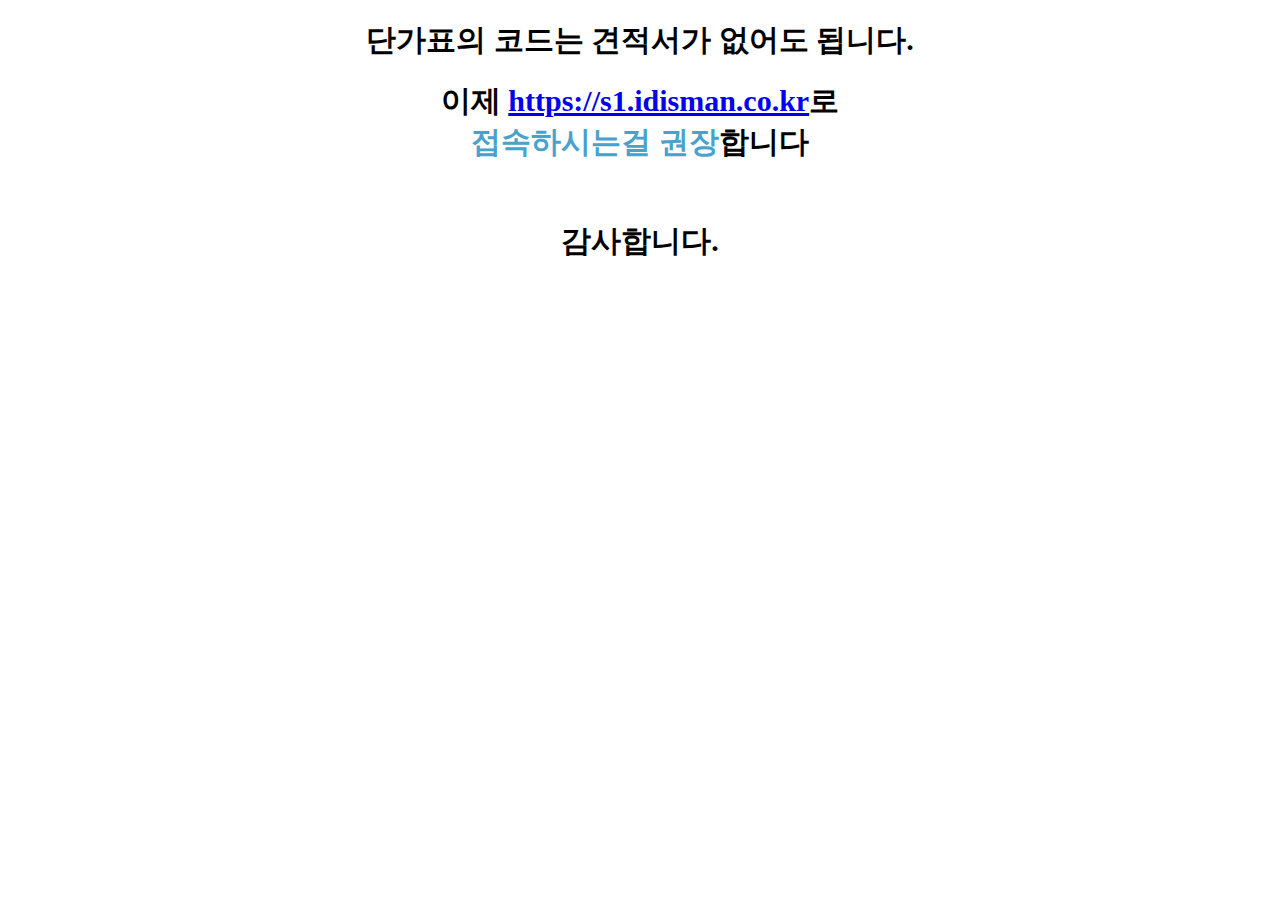
<file: index.html>
<!doctype html>
<html lang="kr">
  <head>
    <!--
  <meta http-equiv="refresh" content="1.5; url=https://s1.idisman.co.kr/"> 
    바로 이동할 주소를 넣어준다 -->

    <meta charset="utf-8">
    <meta name="viewport" content="width=device-width, initial-scale=1">
    <meta name="description" content="">
    <meta name="author" content="Mark Otto, Jacob Thornton, and Bootstrap contributors">
    <meta name="generator" content="Hugo 0.101.0">
    <title>IDIS CODE LIST</title>
      <!-- Google tag (gtag.js) -->
      <script async src="https://www.googletagmanager.com/gtag/js?id=G-YG6VNYDS13"></script>
      <script>
        window.dataLayer = window.dataLayer || [];
        function gtag(){dataLayer.push(arguments);}
        gtag('js', new Date());      
        gtag('config', 'G-YG6VNYDS13');
      </script>

    <link rel="canonical" href="https://getbootstrap.com/docs/5.2/examples/pricing/">
    <link href="https://cdn.jsdelivr.net/npm/bootstrap@5.2.0/dist/css/bootstrap.min.css" rel="stylesheet" integrity="sha384-gH2yIJqKdNHPEq0n4Mqa/HGKIhSkIHeL5AyhkYV8i59U5AR6csBvApHHNl/vI1Bx" crossorigin="anonymous">
    
    <!-- 애드센스 추가     -->
    <script async src="https://pagead2.googlesyndication.com/pagead/js/adsbygoogle.js?client=ca-pub-6888327463552935"
     crossorigin="anonymous"></script>
  </head>

  <body>
    <h1>단가표의 코드는 견적서가 없어도 됩니다.</h1>
    <h1>이제 <a href="https://s1.idisman.co.kr">
      https://s1.idisman.co.kr</a>로 <br><span>접속하시는걸 권장</span>합니다</h1>
    <br>
    <h3>감사합니다.</h3>

    <script async src="https://pagead2.googlesyndication.com/pagead/js/adsbygoogle.js?client=ca-pub-8897088904894526"
     crossorigin="anonymous"></script>

    <style>
      h1 {
        text-align: center;
        font-size: 30px;
        font-weight: bold;
        margin-top: 20px;
      }
      h3 {
        text-align: center;
        font-size: 30px;
        margin-top: 20px;
      }
      span {
        color: rgb(73, 162, 205);
      }


      @media screen and (max-width: 412px) {
        h1 {
          font-size: 25px;
        }
        h3 {
          font-size: 25px;
          margin-top: 20px;
        }
      }
    </style>
    
  </body>
</html>
</file>
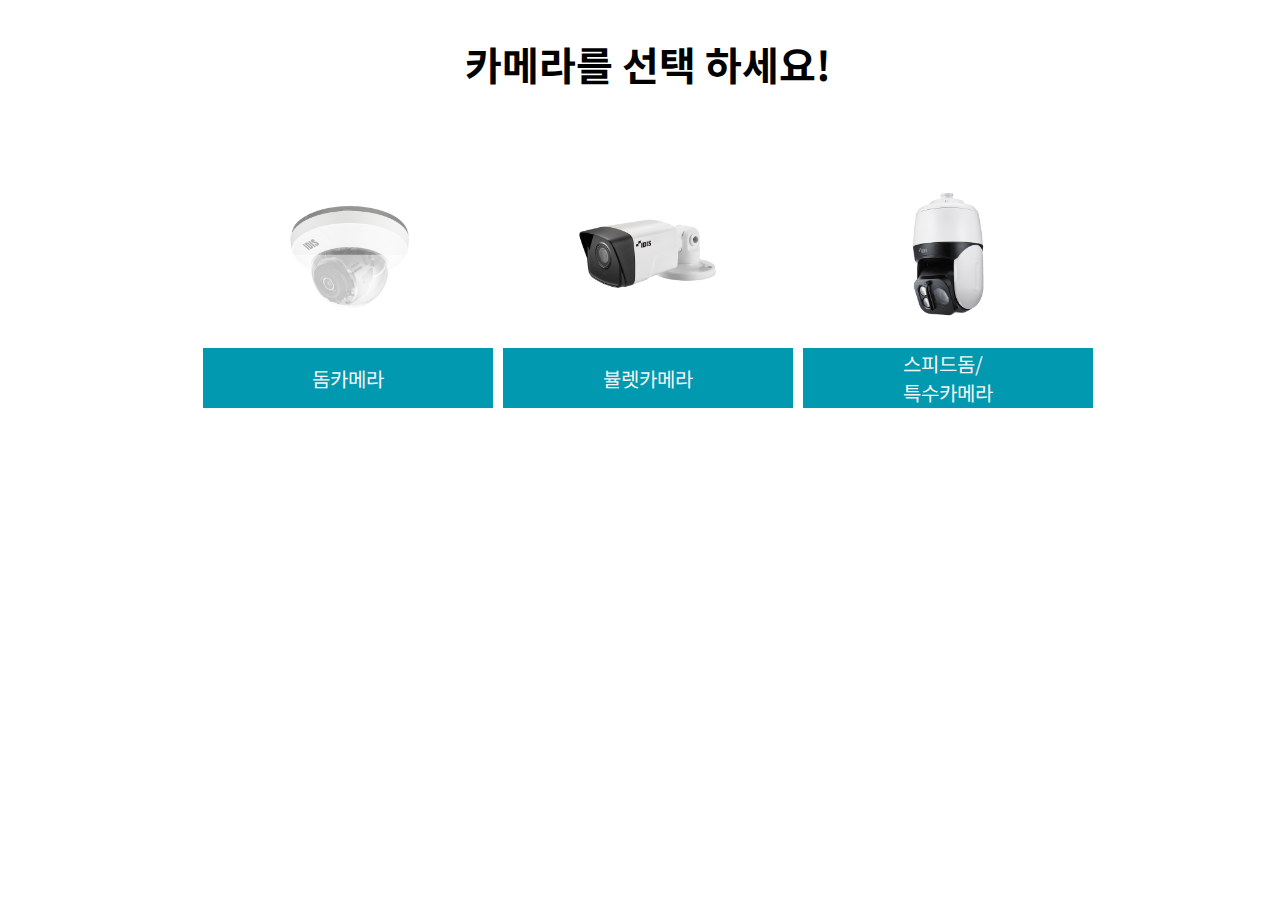
<file: 카메라선택기/camSelector.html>
<!DOCTYPE html>
<html>
<head>
    <meta charset='utf-8'>
    <meta http-equiv='X-UA-Compatible' content='IE=edge'>
    <title>카메라 선택기</title>
    <meta name='viewport' content='width=device-width, initial-scale=1'>
    <link rel='stylesheet' type='text/css' media='screen' href='main.css'>
    <script src='main.js'></script>

    <!-- Google tag (gtag.js) -->
<script async src="https://www.googletagmanager.com/gtag/js?id=G-YG6VNYDS13"></script>
<script>
  window.dataLayer = window.dataLayer || [];
  function gtag(){dataLayer.push(arguments);}
  gtag('js', new Date());

  gtag('config', 'G-YG6VNYDS13');
</script>
</head>
<body>
    <style>
        @import url('https://fonts.googleapis.com/css2?family=Noto+Sans+KR:wght@500&display=swap');
        @import url('https://fonts.googleapis.com/css2?family=Noto+Sans+KR:wght@500&display=swap');
        @import url('https://fonts.googleapis.com/css2?family=Noto+Sans+KR:wght@500&display=swap');
        @import url('https://fonts.googleapis.com/css2?family=Noto+Sans+KR:wght@500&display=swap');
        @import url('https://fonts.googleapis.com/css2?family=Noto+Sans+KR:wght@500&display=swap');
    </style>
    <header>
        <h1>카메라를 선택 하세요!</h1>
        <p>카메라를</p>
        <p>선택 하세요!</p>
        <!-- <p>⬇️⬇️⬇️⬇️⬇️⬇️</p> -->
    </header>
    <main>
        <div>
            <input type="image" id='camImg' src='cam/dome/2m_d_f.png' onclick="openModal('#domeContent')">
            <p>돔카메라 </p>
        </div>
        <div>
            <input type="image" id='camImg' src='cam/bullet/2m_f_f.png' onclick="openModal('#bulletContent')">
            <p> 뷸렛카메라 </p>
        </div>
        <div>
            <input type="image" id='camImg2' src='cam/etc_cam/8m_spd_ir.png' onclick="openModal('#spdContent')">
            <p> 스피드돔/<br>특수카메라 </p>
        </div>
    </main>
    <section id="domeContent" class="modalContainer">
        <h1> Dome Camera.</h1>
        <form class="select_cam_window">
            <label for="domeCamResolution">▶️ 카메라 화소수:</label>
            <select id="domeCamResolution">
                <!-- <option value=""> -- 카메라 화소 -- </option> -->
                <option value="2M">2백만 화소</option>
                <option value="5M">5백만 화소</option>
                <option value="8M">8백만 화소</option>
            </select><br>
            <label for="domeCamLens">▶️ 렌즈 타입:</label>
            <select id="domeCamLens">
                <option value="FL">고정렌즈</option>
                <option value="VL">가변렌즈</option>
            </select>
        </form>
        <form class="btnDiv">
            <input class="closeReset1" type="button" value="초기화" style="display:none" onclick="btnReset('.closeReset1','.dome_image','#domeCamResolution','#domeCamLens','#openDome')">
            <input class="openWindow" id="openDome" type="button" value="선택" onclick="select_cam('#openDome','.dome_image','#domeCamResolution','#domeCamLens','.closeReset1')">
            <input class="closeWindow" type="button" value="창닫기" onclick="closeModal('#domeContent','.dome_image')">
        </form>
        <div class="dome_image">
            <input type="image" class='FL2M' src='cam/dome/2m_d_f.png' style="display:none">
            <p id='FL2M' style="display:none"> 
                <span class="spanCode">코드 : TSC10266 </span><span class="modelName"> 모델명 : NC-D4217RX 4mm </span>2M / 4mm / 0ux / H.265<br>
                <br><span class="spanCode">코드 : VDR10250 </span><span class="modelName"> 모델명 : NC-D4217RX 2.8mm </span> 2M / 2.8mm / 0ux / H.265<br>
                <br><span class="spanCode">코드 : TGS32030 </span><span class="modelName"> 모델명 : NC-D4216RX-A 4mm </span> 2M / 4mm / 0ux / H.265</p>
            <input type="image" class='VL2M' src='cam/dome/2m_d_v.png' style="display:none">
            <p id='VL2M' style="display:none"> <span class="spanCode">코드 : VDR10243 </span><span class="modelName"> 모델명 : NC-D4236RX-A </span>2M / 2.8~12mm / 0ux / H.265</p>
            <input type="image" class='FL5M' src='cam/dome/5m_d_f.png' style="display:none">
            <p id='FL5M' style="display:none"> <span class="spanCode">코드 : VDR10244 </span><span class="modelName"> 모델명 : NC-D4516WRX-A 4mm </span>5M / 4mm / 0ux / H.265</p>
            <input type="image" class='VL5M' src='cam/dome/5m_d_v.png' style="display:none">
            <p id='VL5M' style="display:none"> <span class="spanCode">코드 : TGS31463 </span><span class="modelName"> 모델명 : NC-D4536WRX-A </span> 5M / 3.0~13.5mm MFZ / 0ux / H.265</p>
            <input type="image" class='FL8M' src='cam/dome/8m_d_f.png' style="display:none">
            <p id='FL8M' style="display:none"> <span class="spanCode">코드 : VDR10225 </span><span class="modelName"> 모델명 : NC-D4811WRX-A 3.3mm </span> 8M / 3.3mm / 0ux / H.265</p>
            <input type="image" class='VL8M' src='cam/dome/8m_d_v.png' style="display:none">
            <p id='VL8M' style="display:none"> <span class="spanCode">코드 : VDR10226 </span><span class="modelName"> 모델명 : NC-D4831HRX-A </span> 8M / 2.7~13.5mm MFZ / 0ux / H.265</p>
        </div>

    </section>
    <section id="bulletContent" class="modalContainer">
        <h1> Bullet Camera.</h1>
        <form class="select_cam_window">
            <label for="bulletCamResolution">▶️ 카메라 화소수:</label>
            <select id="bulletCamResolution">
                <!-- <option value=""> -- 카메라 화소 -- </option> -->
                <option value="2M">2백만 화소</option>
                <option value="5M">5백만 화소</option>
                <option value="8M">8백만 화소</option>
            </select><br>
            <label for="bulletCamLens">▶️ 렌즈 타입:</label>
            <select id="bulletCamLens">
                <option value="FLB">고정렌즈</option>
                <option value="VLB">가변렌즈</option>
            </select>
        </form>
        <div class="btnDiv">
            <input class="closeReset2" type="button" value="초기화" style="display:none" 
            onclick="btnReset('.closeReset2','.bullet_image','#bulletCamResolution','#bulletCamLens','#openBullet')">
            <input class="openWindow" id="openBullet" type="button" value="선택"  onclick="select_cam('#openBullet','.bullet_image','#bulletCamResolution','#bulletCamLens','.closeReset2')">
            <input class="closeWindow" type="button" value="창닫기" onclick="closeModal('#bulletContent','.bullet_image')">
        </div>
        <div class="bullet_image">
            <input type="image" class='FLB2M' src='cam/bullet/2m_f_f.png' style="display:none">
            <p id='FLB2M' style="display:none"> 
                <span class="spanCode">코드 : VBR10327 </span><span class="modelName"> 모델명 : NC-T4217WRX-A </span> 2M / 4mm / 0ux / H.265 / IP67 / noAudio<br>
                <br><span class="spanCode">코드 : VBR30672 </span><span class="modelName"> 모델명 : NC-T4216WRX-A 4mm </span> 2M / 4mm / 0ux / H.265 / IP67<br></p>
            <input type="image" class='VLB2M' src='cam/bullet/2m_f_v.png' style="display:none">
            <p id='VLB2M' style="display:none"> <span class="spanCode">코드 : TGS30338 </span><span class="modelName"> 모델명 : NC-T4236WRX-A </span>
            </span>2M / 2.8~12mm MFZ / 0ux / H.265 / IP67</p>
            <input type="image" class='FLB5M' src='cam/bullet/8m_f_f.png' style="display:none">
            <p id='FLB5M' style="display:none"> <span class="spanCode">코드 : VBR10346 </span><span class="modelName"> 모델명 : NC-T4516WRX-A 4mm </span>
            </span>5M / 4mm / 0ux / H.265 / IP67 (only PoE)<br>
            <br><span class="spanCode">코드 : VBR10344 </span><span class="modelName"> 모델명 : NC-T4516WRX-A 2.8mm </span>5M / 2.8mm / 0ux / H.265 / IP67 (only PoE)</p>
            <input type="image" class='VLB5M' src='cam/bullet/8m_f_v.png' style="display:none">
            <p id='VLB5M' style="display:none"> <span class="spanCode">코드 : TGS32031 </span><span class="modelName"> 모델명 : NC-T4536HRX-A </span>
            </span> 5M / 3.0~13.5mm MFZ / 0ux / H.265 / IP67</p>
            <input type="image" class='FLB8M' src='cam/bullet/8m_f_f.png' style="display:none">
            <p id='FLB8M' style="display:none"> <span class="spanCode">코드 : TGS30334 </span><span class="modelName"> 모델명 : NC-D4811WRX-A 3.3mm </span>
            8M / 3.3mm / 0ux / H.265 / IP67</p>
            <input type="image" class='VLB8M' src='cam/bullet/8m_f_v.png' style="display:none">
            <p id='VLB8M' style="display:none"> <span class="spanCode">코드 : VBR10328 </span><span class="modelName"> 모델명 : NC-T4831HRX-A </span>
            8M / 2.7~13.5mm MFZ / 0lux / H.265 /IP67</p>
        </div>

    </section>
    <section id="spdContent" class="modalContainer">
        <h1> Special Camera.</h1>
        <form class="select_cam_window">
            <label>▶️ 카메라종류</label>
            <select id="spdCamType" for="spdCamType">
                <option name="spdCamType" value="SP" >스피드돔<br>
                <option name="spdCamType" value="IRSP">IR 스피드돔<br>
                <option name="spdCamType" value="FE">어안카메라<br>
                <option name="spdCamType" value="ETC">기타<br>
            </select>
            <input class="nextBtn "type="button" value="다음" onclick="selectedControl()">
            <br>
            <div class="SP" style="display:none">
                <label for="SP">▶️ 스피드돔 종류:</label>
                <select id="SP">
                    <!-- <option value=""> -- 카메라 화소 -- </option> -->
                    <option value="NO" >일반형</option>
                    <option value="FL">매립형</option>
                    <option value="MINI">미니타입</option>
                </select><br>
            </div>
            <div class="IRSP" style="display:none">
                <label for="IRSP">▶️ 카메라 화소수:</label>
                <select id="IRSP">
                    <!-- <option value=""> -- 카메라 화소 -- </option> -->
                    <option value="2M">2백만 화소</option>
                    <option value="5M">5백만 화소</option>
                    <option value="8M">8백만 화소</option>
                </select><br>
            </div>
            <div class="FE" style="display:none">
                <label for="FE">▶️ 카메라 화소수:</label>
                <select id="FE">
                    <!-- <option value=""> -- 카메라 화소 -- </option> -->
                    <option value="5M">5백만 화소</option>
                    <option value="12M">12백만 화소</option>
                </select><br>
            </div>
            <div class="ETC" style="display:none">
                <label for="ETC">▶️ 기타 카메라:</label>
                <select id="ETC">
                    <!-- <option value=""> -- 카메라 화소 -- </option> -->
                    <option value="PIN">핀홀 카메라</option>
                </select><br>
            </div>

        </form>
        <div class="btnDiv">
            <input class="openWindow" id="openspd" type="submit"  style="display:none" value="선택" onclick="spd_btn('#openspd','.spd_image','#spdCamType','#spdCamResolution','.closeReset')">
            <input class="closeReset" type="button" value="초기화"  onclick="btnSpdReset('.closeReset','.spd_image','#spdCamType','#spdCamResolution')">
            <input class="closeWindow" type="button" value="창닫기" onclick="closeModal('#spdContent','.spd_image')">
        </div>
        <div class="spd_image" style="display:none">
            <div class='SPNO' style="display:none">
                <input class="s3283whx" type="image" src='cam/etc_cam/2m_spd_d.png' >
                <span class="spanCode">코드 : VDP10231 </span>
                <span class="modelName"> 모델명 : NC-S3283WHX-A </span>
                실내외 카메라<br>2M / 30x zoom / H.265 / IP66<br></span>
            </div>
            
            <p id='SPNO' style="display:none">
                <input class="bracket" type="image" src='cam/w1.png'>
                <br><span class="spanCode">벽부형 브라켓 /TGS10534</span><br>
                <input class="sunshield" type="image" src='cam/w2.png'>
                <span class="spanCode">브라켓 체결용 선쉴드 / TGS12364</span> </p>
            
            <input type="image" class='SPFL' src='cam/etc_cam/2m_spd_f.png' style="display:none">
            <p id='SPFL' style="display:none"><span class="spanCode">코드 : TGS32032 </span><span class="modelName"> 모델명 : NC-S3283FX-A </span>매립형 카메라<br> 
                2M / 30x zoom / H.265 / IP66<br></p>
            <input type="image" class='SPMINI' src='cam/etc_cam/2m_spd_d_m.png' style="display:none">
            <p id='SPMINI' style="display:none"><span class="spanCode">코드 : VDP10060 </span><span class="modelName"> 모델명 : DC-S6162WHX-A </span>
                미니사이즈 카메라<br>2M / 12x zoom / H.265 <br></p>
            
            <input type="image" class='IRSP2M' src='cam/etc_cam/2m_spd_ir.png' style="display:none">
            <p id='IRSP2M' style="display:none">
                <span class="spanCode">코드 : VDP10061 </span><span class="modelName"> 모델명 : NC-S6286HRXL-A </span> 2M / 36x zoom / 0ux / H.265 / IP67 <br>
                <!-- <div><input class="bracket" type="image" src='cam/w1.png'><span class="spanCode">벽부형 브라켓 /TGS10534</span></div> -->
            </p>
            <input type="image" class='IRSP5M' src='cam/etc_cam/8m_spd_ir.png' style="display:none">
            <p id='IRSP5M' style="display:none">
            <span class="spanCode">코드 : TGS30459 </span><span class="modelName"> 모델명 : NC-S3583HRX-A </span> 5M / 31x zoom / 0ux / IP66 <br></p>
            <input type="image" class='IRSP8M' src='cam/etc_cam/8m_spd_ir.png' style="display:none">
            <p id='IRSP8M' style="display:none">
            <span class="spanCode">코드 : TGS30333 </span><span class="modelName"> 모델명 : NC-S3883HRX-A </span> 8M / 31x zoom / 0ux / IP66 <br></p>
            
            <input type="image" class='FE5M' src='cam/etc_cam/5m_fe.png' style="display:none">
            <p id='FE5M' style="display:none">
            <span class="spanCode">코드 : TGS30108 </span><span class="modelName"> 모델명 : NC-Y6516WRX-A </span> 5M / 0ux / H.265 / IP67 <br></p>
            <input type="image" class='FE12M' src='cam/etc_cam/12m_fe.png' style="display:none">
            <p id='FE12M' style="display:none">
            <span class="spanCode">코드 : VBR10318 </span><span class="modelName"> 모델명 : NC-Y6C16WRX-A </span> 12M(9.4M) / 1.2mm / 0lux / IP67 <br></p>
            
            <input type="image" class='ETCPIN' src='cam/etc_cam/2m_ph.png' style="display:none">
            <p id='ETCPIN' style="display:none">
            <span class="spanCode">코드 : TGS32466  </span><span class="modelName"> 모델명 :NC-V4212XJ-A 2.4mm </span> 2M / 2.4mm / H.265 <br></p>
        </div>
    </section>
    
</body>
</html>
</file>
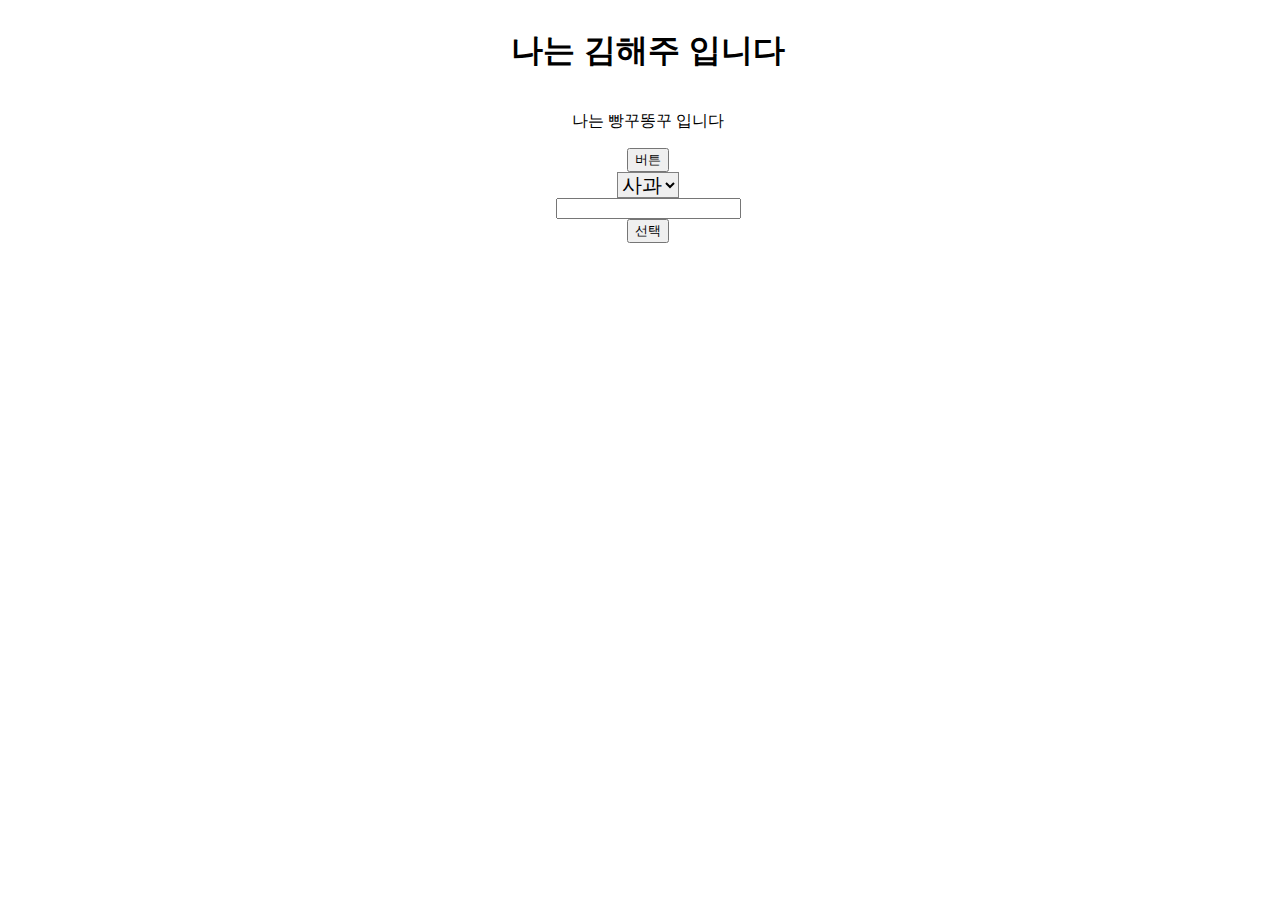
<file: 카메라선택기/haejoo.html>
<!DOCTYPE html>
<html>
<head>
    <meta charset='utf-8'>
    <meta http-equiv='X-UA-Compatible' content='IE=edge'>
    <title>Page Title</title>
    <meta name='viewport' content='width=device-width, initial-scale=1'>
    <link rel='stylesheet' type='text/css' media='screen' href='main.css'>
    <script src='main.js'></script>
</head>
<body>
    <h1>나는 김해주 입니다</h1>
    <p id="a">나는 빵꾸똥꾸 입니다</p>
    <input type="button" onclick="btn()" value="버튼">

    <select id='fruit'>
        <option value='apple'>사과</option>
        <option value='strawberry'>딸기</option>
        <option value='grape'>포도</option>  
    </select>
    <input type='text' id='searchValue'>
    <input type='button' onclick='selectedControl()' value='선택'>

    <script type="text/javascript">

        function btn(){
            document.querySelector('#a').innerHTML = "사실 아니지롱";
        }

        function selectedControl(){
            const el = document.getElementById('fruit');  //select box
            const len = el.options.length; //select box의 option 갯수
            const str = document.getElementById('searchValue').value; //입력 받은 value 값
            //select box의 option 갯수만큼 for문 돌림
            for (let i=0; i<len; i++){  
                //select box의 option value가 입력 받은 value의 값과 일치할 경우 selected
                if(el.options[i].value == str){
                    el.options[i].selected = true;
                    }
            } 
        } 


    </script>
</body>
</html>
</file>
<file: 카메라선택기/main.css>
body{
    font-family: 'Noto Sans KR', sans-serif;
    width: 100%;
    /* background-color:yellowgreen; */
    display: flex;
    align-items: center;
    justify-content: center;
    flex-direction: column;
    flex-wrap: wrap;
}
header{
    width: 75%;
    display: flex;
    /* background-color:yellow; */
    justify-content: center;
    align-items: center;
}
header > h1{
    font-size: 40px;
}
header > p{
    display:none;
}
main{
    width: 75%;
    display: flex;
    justify-content:center;
    align-items: center;
    margin: 50px;
}
#camImg,
#camImg2{
    width: 300px;
}
main > div> {
    width: 50%;
    cursor: pointer;
    background-color:grey;
    justify-content: center;
}
main > div> input{
    width: 100%;
    cursor: pointer;
    
}
main > div> p{
    display: flex;
    /* width : 200px; */
    font-size:20px;
    height: 60px;
    background-color: #0099B0;
    color:whitesmoke;
    font-family: 'Noto Sans KR', sans-serif;
    margin: 5px;
    justify-content: center;
    align-items: center;
}
/* main > p{
    display: none;
} */
img{
    width:40%;
}
section > h1{
    color:#0099B0;
}
section > form > select{
    visibility:none;    

}

.modalContainer {
    display: none;
    position:fixed;
    top: 5%;
    right: 15%;
    left: 15%;
    bottom: 30%;
    /* border: 0.5px solid grey; */
    border-radius: 50px;
    width: 70%;
    margin : 0;
    /* width: 90%;
    height: 80%; */
    font-size: 20px;
    /* justify-content:center; */
    flex-direction:column;
    align-items: center;
    background:rgb(255,255,255,0.99);
    color:black;
    z-index: 100;
}
.dome_image {
    display:flex;
    justify-content:center;
    align-items: center;
    flex-wrap: wrap;
}
.dome_image > input {
    width: 40%;
    justify-content:center;
    align-items: center;

}
.dome_image > p {
    font-size:20px;
    display:flex;
    flex-direction: column;
}
.dome_image > p >span{
    font-size:22px;
    font-family: 'Noto Sans KR', sans-serif;
    color:whitesmoke;
    display:flex;
}
.spanCode{
    font-size:22px;
    font-family: 'Noto Sans KR', sans-serif;
    background-color:rgb(246, 171, 0);    
    display:flex;
}
.modelName{
    font-size:22px;
    font-family: 'Noto Sans KR', sans-serif;
    background-color:#0099B0; 
    display:flex;
}
.bullet_image {
    display:flex;
    justify-content:center;
    align-items: center;
    flex-wrap: wrap;
}
.bullet_image > input {
    width: 40%;
    justify-content:center;
    align-items: center;
}
.bullet_image > p {
    font-size:20px;
    display:flex;
    flex-direction: column;
}
.bullet_image > p >span{
    font-size:22px;
    font-family: 'Noto Sans KR', sans-serif;
    color:whitesmoke;
    display:flex;
}
.spd_image {
    display:flex;
    justify-content:center;
    align-items:flex-start;
    flex-wrap: wrap;
    flex-direction: row;
}
.spd_image > input {
    width: 40%;
    justify-content:center;
    align-items: center;
}
.spd_image > p {
    font-size:20px;
    display:flex;
    flex-direction: column;
}
.spd_image > p >span{
    font-size:22px;
    font-family: 'Noto Sans KR', sans-serif;
    color:whitesmoke;
    display:flex;
}

.select_cam_window{
    margin-bottom:50px;
}
.btnDiv{
    display:flex;
    flex-direction: row;
}
#spdCamType > option{
    cursor: pointer;

}
.SPNO{
    /* background-color:red; */
    flex-direction: column;
    justify-items: center;
    align-items:center;
    flex-wrap: wrap; 
}
.s3283whx{
    width:250px;
    height:150px;
    /* background-color:red; */
    /* flex-direction: column;
    justify-items: center;     */
}
.bracket,
.sunshield{
    width: 150px;
    height: 80px;
    justify-content: center;
    align-items: center;
    flex-wrap: wrap;
}
select{
    color: black;
    border : 0.5px solid grey;
    font-size: 20px;
    justify-items:center;
    font-family: 'Noto Sans KR', sans-serif;
}

.nextBtn{
    font-size: 15px;
    font-family: 'Noto Sans KR', sans-serif;
    background-color: darkgreen;
    color: white;
    border-radius:3px;
    width:50px;
    height:30px;
    border : 0px;
    cursor: pointer;
    justify-content:center;
    margin: 10px;
}


.openWindow{
    font-size: 15px;
    font-family: 'Noto Sans KR', sans-serif;
    background-color: darkgray;
    color: white;
    border-radius:3px;
    width:100px;
    height:30px;
    border : 0px;
    cursor: pointer;
    justify-content:center;
    margin: 10px;
}
.closeReset,
.closeReset1,
.closeReset2{
    font-size: 15px;
    font-family: 'Noto Sans KR', sans-serif;
    background-color: #e7e8ea;
    color: #1b1c28;
    justify-content:center;
    border-radius:3px;
    width:100px;
    height:30px;
    border : 0px;
    cursor: pointer;
    margin: 10px;
    display:none;
}

.closeWindow{
    font-size: 15px;
    font-family: 'Noto Sans KR', sans-serif;
    background-color: #0099B0;
    color: white;
    border-radius:3px;
    width:100px;
    height:30px;
    border : 0px;
    cursor: pointer;
    margin: 10px;
}


@media screen and (max-width:660px) {
#camImg,
#camImg2{
    width: 200px;
}
}

@media screen and (max-width:578px) {
 
    
    .spd_image {
        display:flex;
        justify-content:center;
        align-items:flex-start;
        flex-wrap: wrap;
        flex-direction: row;
    }
    .spd_image > input {
        width: 40%;
        justify-content:center;
        align-items: center;
    }
    .spd_image > p {
        width: 60%;
        font-size:15px;
        display:flex;
        flex-direction: column;
    }
    .spd_image > p >span{
        font-size:15px;
        font-family: 'Noto Sans KR', sans-serif;
        color:whitesmoke;
        display:flex;
    }
    .SPNO{
        /* background-color:red; */
        flex-direction: column;
        justify-items: center;
        align-items:center;
        flex-wrap: wrap; 
    }
    
    .s3283whx{
        width:150px;
        height:80px;
        /* background-color:red; */
        /* flex-direction: column;
        justify-items: center;     */
    }
    .bracket,
    .sunshield{
        width: 200px;
        height: 100px;
        justify-content: center;
        align-items: center;
        flex-wrap: wrap;
    }

    header {
        flex-direction: column;
        padding: 50px;
        /* background-color:grey; */
    }
    header > h1{
        display:none;
    }

    header > p{
        display: flex;
        font-size:40px;
        border: weight;
        font-family: Hawaii 5-0, sans-serif;
        margin: 1px;        
    }
    
    main{
        width: 80%;
        display: flex;
        /* background-color:grey; */
        justify-content:space-around;
        align-items: center;
        flex-direction: column;
    }
    main > input{
        width: 100%;
    }
    main > div {
        display: flex;
        width : 100%;
        font-size:20px;
        background-color: #0099B0;
        color:whitesmoke;
        font-family: 'Noto Sans KR', sans-serif;
        margin-top: 10px;
        justify-content: center;
        flex-wrap: wrap;
    }
    main > div> p{
        display: flex;
        /* width : 200px; */
        font-size:20px;
        background-color: #0099B0;
        color:whitesmoke;
        font-family: 'Noto Sans KR', sans-serif;
        justify-content: center;
        align-self: center;
    }
  
    .modalContainer {
        display: none;
        position:fixed;
        top: 5%;
        right: 5%;
        left: 5%;
        bottom: 10%;
        /* border: 0.5px solid grey; */
        border-radius: 50px;
        width: 90%;
        margin : 0;
        /* width: 90%;
        height: 80%; */
        font-size: 20px;
        /* justify-content:center; */
        flex-direction:column;
        align-items: center;
        background:rgb(255,255,255,0.99);
        color:black;
        z-index: 100;
    }

}
</file>
